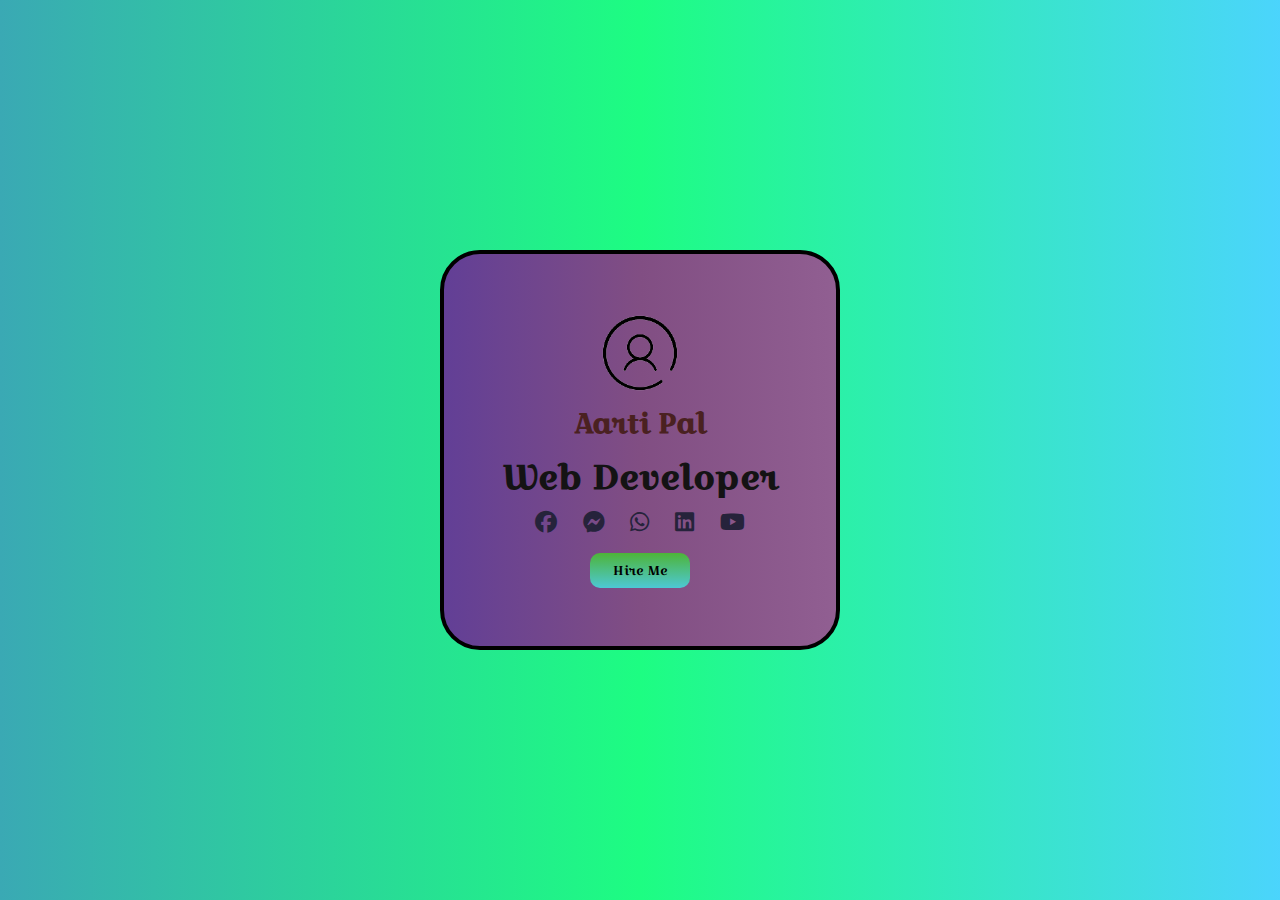
<file: index.html>
<!DOCTYPE html>
<html lang="en">
<head>
    <meta charset="UTF-8">
    <meta name="viewport" content="width=device-width, initial-scale=1.0">
    <title>Profile Card</title>
    <link rel="stylesheet" href="style.css">
    <link rel="preconnect" href="https://fonts.googleapis.com">
<link rel="preconnect" href="https://fonts.gstatic.com" crossorigin>
<link rel="stylesheet" href="https://cdnjs.cloudflare.com/ajax/libs/font-awesome/6.4.2/css/all.min.css">
<!-- <link href="https://fonts.googleapis.com/css2?family=Borel&family=Croissant+One&family=Inter&family=Mooli&family=Open+Sans:ital@0;1&family=Poppins&family=Roboto&display=swap" rel="stylesheet"> -->
</head>
<body>


    <div class="container">


        <div class="box">
            <img src="./images-removebg-preview (4).png" alt="">
            <h4>Aarti Pal</h4>
            <h2>Web Developer</h2>

           <span>
            <i class="fa-brands fa-facebook"></i>
            <i class="fa-brands fa-facebook-messenger"></i>
            <i class="fa-brands fa-whatsapp"></i>
            <i class="fa-brands fa-linkedin"></i>
            <i class="fa-brands fa-youtube"></i>
           </span>
            <button>Hire Me</button>






        </div>

    </div>
    
</body>
</html>
</file>
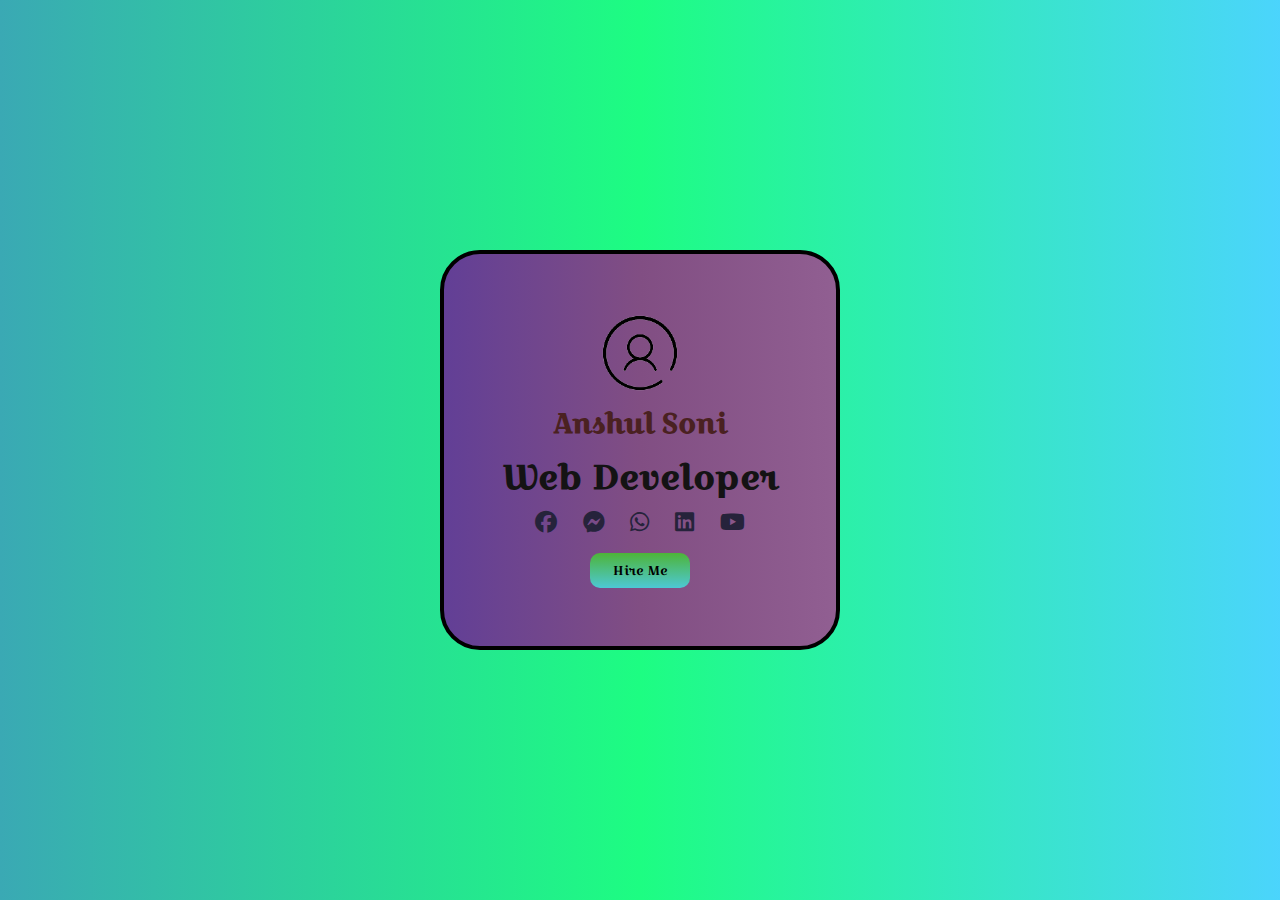
<file: Profile Card/index.html>
<!DOCTYPE html>
<html lang="en">
<head>
    <meta charset="UTF-8">
    <meta name="viewport" content="width=device-width, initial-scale=1.0">
    <title>Profile Card</title>
    <link rel="stylesheet" href="style.css">
    <link rel="preconnect" href="https://fonts.googleapis.com">
<link rel="preconnect" href="https://fonts.gstatic.com" crossorigin>
<link rel="stylesheet" href="https://cdnjs.cloudflare.com/ajax/libs/font-awesome/6.4.2/css/all.min.css">
<!-- <link href="https://fonts.googleapis.com/css2?family=Borel&family=Croissant+One&family=Inter&family=Mooli&family=Open+Sans:ital@0;1&family=Poppins&family=Roboto&display=swap" rel="stylesheet"> -->
</head>
<body>


    <div class="container">


        <div class="box">
            <img src="./images-removebg-preview (4).png" alt="">
            <h4>Anshul Soni</h4>
            <h2>Web Developer</h2>

           <span>
            <i class="fa-brands fa-facebook"></i>
            <i class="fa-brands fa-facebook-messenger"></i>
            <i class="fa-brands fa-whatsapp"></i>
            <i class="fa-brands fa-linkedin"></i>
            <i class="fa-brands fa-youtube"></i>
           </span>
            <button>Hire Me</button>






        </div>

    </div>
    
</body>
</html>
</file>
<file: style.css>
@import url('https://fonts.googleapis.com/css2?family=Borel&family=Croissant+One&family=Inter&family=Mooli&family=Open+Sans:ital@0;1&family=Poppins&family=Roboto&display=swap');


*{
    margin: 0;
    padding: 0;
    box-sizing: border-box;
    font-family: 'Croissant One', cursive;
   
}
.container{
    width: 100%;
    height: 100vh;
    background: rgb(58,169,180);
    background: linear-gradient(90deg, rgba(58,169,180,1) 0%, rgba(29,253,130,1) 50%, rgba(69,211,252,0.969625350140056) 100%);
    display: flex;
    align-items: center;
    justify-content: center;
}
.box{
    width: 400px;
    height: 400px;
    background: rgb(98,63,150);
    background: linear-gradient(90deg, rgba(98,63,150,1) 0%, rgba(129,78,131,1) 50%, rgba(148,90,145,0.969625350140056) 100%);
    border: 4px solid black;
    border-radius: 40px;
    display: flex;
    align-items: center;
    justify-content: center;
    flex-direction: column;
}
.box img{
    width: 80px;
}

.box h4{
    color: rgb(74, 33, 33);
    font-size: 28px;
    margin-top: 10px;
}
.box h2{
    color: rgb(20, 19, 20);
    font-size: 34px;
    margin-top: 10px;
}

.box button{
    width: 100px;
    height: 35px;
    background: rgb(77,201,213);
    background: linear-gradient(0deg, rgba(77,201,213,0.9948354341736695) 0%, rgba(77,181,55,0.9920343137254902) 100%);
    border: none;
    border-radius: 10px;
    margin-top: 20px;
}
.box button:hover{
    transition: all ease-in-out 2s;
    /* transform: translateY(50px); */
    transform: rotate(360deg);
}
.box span i{
    font-size: 22px;
    color: rgb(38, 35, 59);
}
.box span{
    width: 60%;
    display: flex;
    align-items: center;
    justify-content: space-around;
    margin-top: 10px;
}
</file>
<file: Profile Card/style.css>
@import url('https://fonts.googleapis.com/css2?family=Borel&family=Croissant+One&family=Inter&family=Mooli&family=Open+Sans:ital@0;1&family=Poppins&family=Roboto&display=swap');


*{
    margin: 0;
    padding: 0;
    box-sizing: border-box;
    font-family: 'Croissant One', cursive;
   
}
.container{
    width: 100%;
    height: 100vh;
    background: rgb(58,169,180);
    background: linear-gradient(90deg, rgba(58,169,180,1) 0%, rgba(29,253,130,1) 50%, rgba(69,211,252,0.969625350140056) 100%);
    display: flex;
    align-items: center;
    justify-content: center;
}
.box{
    width: 400px;
    height: 400px;
    background: rgb(98,63,150);
    background: linear-gradient(90deg, rgba(98,63,150,1) 0%, rgba(129,78,131,1) 50%, rgba(148,90,145,0.969625350140056) 100%);
    border: 4px solid black;
    border-radius: 40px;
    display: flex;
    align-items: center;
    justify-content: center;
    flex-direction: column;
}
.box img{
    width: 80px;
}

.box h4{
    color: rgb(74, 33, 33);
    font-size: 28px;
    margin-top: 10px;
}
.box h2{
    color: rgb(20, 19, 20);
    font-size: 34px;
    margin-top: 10px;
}

.box button{
    width: 100px;
    height: 35px;
    background: rgb(77,201,213);
    background: linear-gradient(0deg, rgba(77,201,213,0.9948354341736695) 0%, rgba(77,181,55,0.9920343137254902) 100%);
    border: none;
    border-radius: 10px;
    margin-top: 20px;
}
.box button:hover{
    transition: all ease-in-out 2s;
    /* transform: translateY(50px); */
    transform: rotate(360deg);
}
.box span i{
    font-size: 22px;
    color: rgb(38, 35, 59);
}
.box span{
    width: 60%;
    display: flex;
    align-items: center;
    justify-content: space-around;
    margin-top: 10px;
}
</file>
